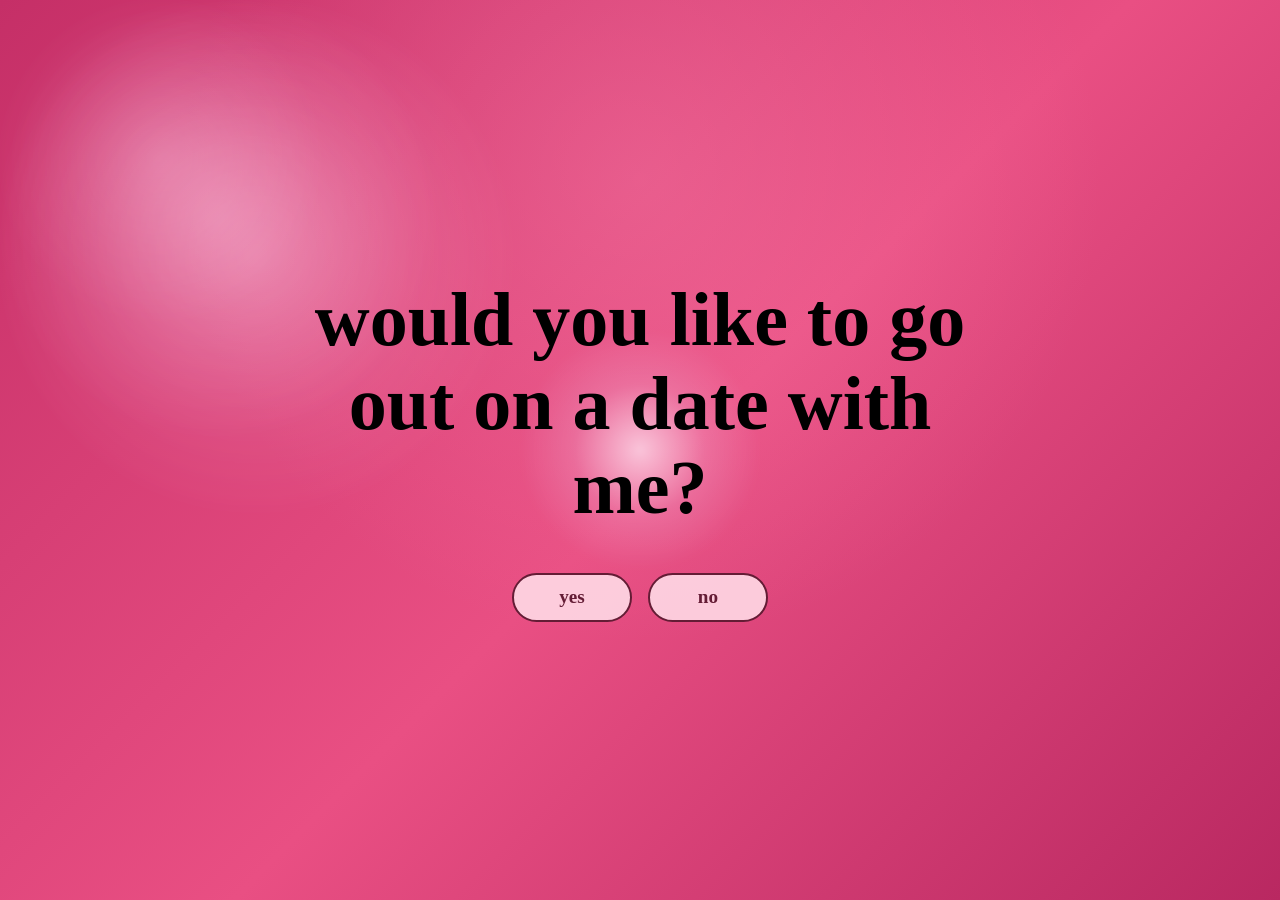
<file: index.html>
<!doctype html>
<html lang="en">
<head>
	<meta charset="UTF-8">
	<meta name="viewport" content="width=device-width, initial-scale=1.0">
	<title>For You</title>
	<link rel="stylesheet" href="style.css">
</head>
<body>
	<main class="backdrop" aria-label="A heartfelt message">
		<div class="ambient-light ambient-light-one" aria-hidden="true"></div>
		<div class="ambient-light ambient-light-two" aria-hidden="true"></div>
		<div class="ambient-light ambient-light-three" aria-hidden="true"></div>
		<div class="cursor-light" aria-hidden="true"></div>
		<section class="message-content" aria-labelledby="date-question">
			<div class="opener" aria-label="A message before the question">
				<p class="opener-phrase opener-phrase-one">To be honest, Laura, after our time chatting I think I have made up my mind...</p>
				<p class="opener-phrase opener-phrase-two">It's time to pop the important question...</p>
			</div>
			<h1 class="question-heading" id="date-question">would you like to go out on a date with me?</h1>
			<div class="response-buttons">
				<button class="response-button yes-button" type="button">yes</button>
				<button class="response-button no-button" type="button">no</button>
			</div>
			<div class="celebration-content" aria-live="polite" aria-hidden="true">
				<h2>YAY! 😄 When are you next available? 🤔</h2>
				<div class="calendar-panel">
					<div class="calendar-panel-header">
						<span class="calendar-mark" aria-hidden="true">🗓️</span>
						<div>
							<p class="calendar-eyebrow">Evan's Availability</p>
							<h3>Apple Calendar</h3>
						</div>
					</div>
					<p class="calendar-description">Check my latest availability in my calendar. Careful, add this to a new calendar and not an existing one. This includes my full schedule!</p>
					<a class="calendar-link" href="webcal://p150-caldav.icloud.com/published/2/MTY0NDk2Nzg2NTcxNjQ0OdVXMrZfIEB2-yx1dFpYgcP1D4BZ_om1D_nwK-EUt2OkyUcDt1VwB17s8T2apDo0gMHFSF5eNncAbE_H3FqfntA">Open in iCloud Calendar</a>
					<a class="form-link" href="https://docs.google.com/forms/d/e/1FAIpQLSd4xstos_Meol4sAE6BjQq0QpnoWXDBqmnANvfZgENpdrn5mg/viewform?usp=dialog" target="_blank" rel="noopener noreferrer">What day and time works for you?</a>
				</div>
			</div>
			<p class="no-response" aria-live="polite" aria-hidden="true">Okay, I understand. I must have gotten the wrong impression. Thank you for the time you spent on me.</p>
		</section>
	</main>

	<script src="scripts.js"></script>
</body>
</html>
</file>
<file: style.css>
:root {
	--pink-deep: #c52f67;
	--pink-mid: #e94f83;
	--pink-light: rgba(255, 190, 214, 0.38);
	--pink-glow: rgba(255, 224, 235, 0.74);
	--spotlight-soft: rgba(255, 182, 210, 0.14);
	--backdrop-highlight: rgba(255, 146, 183, 0.3);
	--backdrop-start: #c52f67;
	--backdrop-mid: #e94f83;
	--backdrop-end: #b92861;
	--spotlight-center: var(--pink-light);
	--pointer-x: 50vw;
	--pointer-y: 50vh;
}

* {
	box-sizing: border-box;
}

html,
body {
	min-height: 100%;
	margin: 0;
}

body {
	min-height: 100vh;
	overflow: hidden;
	background: var(--pink-deep);
	font-family: Georgia, 'Times New Roman', serif;
}

.backdrop {
	position: relative;
	min-height: 100vh;
	isolation: isolate;
	overflow: hidden;
	background:
		radial-gradient(circle at 50% 20%, var(--backdrop-highlight), transparent 48%),
		linear-gradient(135deg, var(--backdrop-start) 0%, var(--backdrop-mid) 52%, var(--backdrop-end) 100%);
	transition: background 900ms ease;
}

.backdrop.is-blue {
	--backdrop-highlight: rgba(168, 211, 238, 0.62);
	--backdrop-start: #b7dced;
	--backdrop-mid: #8fc5df;
	--backdrop-end: #72adca;
	--pink-light: rgba(40, 105, 142, 0.34);
	--pink-glow: rgba(71, 130, 163, 0.5);
	--spotlight-center: rgba(40, 105, 142, 0.34);
	--spotlight-soft: rgba(80, 135, 165, 0.16);
}

.backdrop.is-no-response {
	--backdrop-highlight: rgba(36, 74, 112, 0.55);
	--backdrop-start: #102d4d;
	--backdrop-mid: #173f68;
	--backdrop-end: #0b2039;
	--pink-glow: rgba(132, 190, 226, 0.45);
	--spotlight-center: rgba(111, 177, 215, 0.44);
	--spotlight-soft: rgba(91, 153, 193, 0.22);
}

.backdrop::after {
	position: absolute;
	inset: 0;
	z-index: 0;
	background: linear-gradient(135deg, #102d4d 0%, #173f68 52%, #0b2039 100%);
	content: '';
	opacity: 0;
	pointer-events: none;
}

.backdrop.is-no-response::after {
	animation: blue-fade 900ms ease-out forwards;
}

.message-content {
	position: relative;
	 z-index: 1;
	 display: flex;
	 min-height: 100vh;
	 align-items: center;
	 justify-content: center;
	 flex-direction: column;
	 gap: clamp(1.75rem, 4vw, 2.75rem);
	 padding: 2rem 1.25rem;
	 text-align: center;
}

.message-content h1 {
	 max-width: 45rem;
	 margin: 0;
	 color: #000;
	 font-family: Didot, 'Bodoni MT', 'Times New Roman', serif;
	 font-size: clamp(2.2rem, 6vw, 4.75rem);
	 font-weight: 700;
	 line-height: 1.1;
}

.question-heading,
.yes-button,
.no-button {
	transition: opacity 700ms ease, transform 700ms ease;
}

.message-content.celebrating .question-heading,
.message-content.celebrating .yes-button,
.message-content.celebrating .no-button {
	opacity: 0;
	transform: translateY(-1rem);
}

.message-content.celebrating .question-heading {
	animation: none !important;
	transform: translateY(-1rem) !important;
}

.message-content.celebrating .yes-button {
	pointer-events: none;
}

.message-content.no-response-state .question-heading,
.message-content.no-response-state .response-buttons {
	animation: none !important;
	opacity: 0 !important;
	transform: translateY(-1rem) !important;
	transition-delay: 300ms;
	pointer-events: none;
}

.response-buttons {
	 display: flex;
	 flex-wrap: wrap;
	 justify-content: center;
	 gap: 1rem;
}

.response-button {
	position: relative;
	 min-width: 7.5rem;
	 min-height: 3rem;
	 padding: 0.7rem 1.8rem;
	 border: 2px solid #641c35;
	 border-radius: 999px;
	 color: #641c35;
	 background: rgba(255, 218, 230, 0.9);
	 font: inherit;
	 font-size: 1.2rem;
	 font-weight: 700;
	 cursor: pointer;
	 transition: color 160ms ease, background-color 160ms ease, transform 160ms ease;
}

.yes-button {
	z-index: 2;
}

.celebration-content {
	position: absolute;
	width: min(100% - 2.5rem, 45rem);
	opacity: 0;
	transform: translateY(1rem) scale(0.96);
	transition: opacity 700ms ease, transform 700ms ease;
	pointer-events: none;
}

.message-content.celebrated .celebration-content {
	opacity: 1;
	transform: translateY(0) scale(1);
	pointer-events: auto;
}

.celebration-content h2 {
	margin: 0;
	color: #000;
	font-family: Didot, 'Bodoni MT', 'Times New Roman', serif;
	font-size: clamp(2rem, 5vw, 4rem);
	font-weight: 700;
	line-height: 1.1;
}

.no-response {
	position: absolute;
	width: min(100% - 2.5rem, 42rem);
	margin: 0;
	color: #d9e1e8;
	font-family: Didot, 'Bodoni MT', 'Times New Roman', serif;
	font-size: clamp(1.8rem, 4.5vw, 3.5rem);
	font-weight: 700;
	line-height: 1.2;
	text-align: center;
	opacity: 0;
	transform: translateY(1rem);
	transition: opacity 900ms ease, transform 900ms ease;
	pointer-events: none;
}

.message-content.no-response-state .no-response {
	opacity: 0;
	transform: translateY(1rem);
	transition-delay: 3400ms;
}

.message-content.no-response-state .no-response.is-visible {
	opacity: 1;
	transform: translateY(0);
	animation: no-response-reveal 900ms ease-out forwards;
	transition: none;
}

.opener {
	position: absolute;
	width: min(100% - 2.5rem, 45rem);
	text-align: center;
}

.opener-phrase {
	position: absolute;
	width: 100%;
	margin: 0;
	color: #000;
	font-family: Didot, 'Bodoni MT', 'Times New Roman', serif;
	font-size: clamp(1.8rem, 5vw, 3.8rem);
	font-weight: 700;
	line-height: 1.15;
	opacity: 0;
	transform: translateY(1.5rem);
	animation: opener-phrase 3800ms ease-in-out both;
}

.opener-phrase-one {
	animation-delay: 3000ms;
}

.opener-phrase-two {
	animation-delay: 7600ms;
}

.question-heading,
.response-buttons {
	opacity: 0;
	animation: question-reveal 900ms ease-out 12200ms forwards;
}

.calendar-panel {
	width: min(100%, 25rem);
	margin: 1.75rem auto 0;
	padding: 1.25rem;
	border: 1px solid rgba(100, 28, 53, 0.2);
	border-radius: 1.25rem;
	color: #641c35;
	background: rgba(255, 232, 240, 0.78);
	box-shadow: 0 1rem 2.5rem rgba(100, 28, 53, 0.12);
	text-align: left;
}

.calendar-panel-header {
	display: flex;
	align-items: center;
	gap: 0.8rem;
}

.calendar-mark {
	display: grid;
	width: 2.75rem;
	height: 2.75rem;
	place-items: center;
	border-radius: 0.8rem;
	font-family: sans-serif;
	font-size: 1.35rem;
	background: #fff7fa;
}

.calendar-eyebrow {
	margin: 0 0 0.15rem;
	font-family: sans-serif;
	font-size: 0.7rem;
	font-weight: 700;
	letter-spacing: 0.08em;
	text-transform: uppercase;
	opacity: 0.68;
}

.calendar-panel h3 {
	margin: 0;
	font-family: sans-serif;
	font-size: 1.1rem;
}

.calendar-description {
	margin: 1rem 0;
	font-size: 0.98rem;
	line-height: 1.45;
}

.calendar-link {
	display: inline-flex;
	align-items: center;
	justify-content: center;
	width: 100%;
	min-height: 2.9rem;
	padding: 0.7rem 1rem;
	border-radius: 999px;
	color: #fff7fa;
	background: #641c35;
	font-family: sans-serif;
	font-size: 0.92rem;
	font-weight: 700;
	text-decoration: none;
	transition: background-color 160ms ease, transform 160ms ease;
}

.calendar-link:hover,
.calendar-link:focus-visible {
	background: #822848;
	transform: translateY(-2px);
}

.calendar-link:focus-visible {
	outline: 3px solid rgba(100, 28, 53, 0.4);
	outline-offset: 3px;
}

.form-link {
	display: inline-flex;
	align-items: center;
	justify-content: center;
	width: 100%;
	min-height: 2.9rem;
	margin-top: 0.75rem;
	padding: 0.7rem 1rem;
	border: 2px solid #641c35;
	border-radius: 999px;
	color: #641c35;
	font-family: sans-serif;
	font-size: 0.92rem;
	font-weight: 700;
	line-height: 1.2;
	text-align: center;
	text-decoration: none;
	transition: color 160ms ease, background-color 160ms ease, transform 160ms ease;
}

.form-link:hover,
.form-link:focus-visible {
	color: #fff7fa;
	background: #641c35;
	transform: translateY(-2px);
}

.form-link:focus-visible {
	outline: 3px solid rgba(100, 28, 53, 0.4);
	outline-offset: 3px;
}

.emoji-particle {
	position: absolute;
	left: 50%;
	bottom: 50%;
	z-index: 3;
	font-family: sans-serif;
	font-size: clamp(1.4rem, 5vw, 2.4rem);
	line-height: 1;
	pointer-events: none;
	transform: translate(-50%, 50%);
	animation: emoji-explode var(--particle-duration) cubic-bezier(0.16, 1, 0.3, 1) forwards;
	animation-delay: var(--particle-delay);
}

.surprise-particle {
	font-size: clamp(2rem, 8vw, 4rem);
	animation: surprise-expand 2200ms ease-out forwards;
}

.response-button:hover,
.response-button:focus-visible {
	 color: #fff4f7;
	 background: #641c35;
	 transform: translateY(-2px);
}

.response-button:focus-visible {
	 outline: 3px solid rgba(255, 244, 247, 0.9);
	 outline-offset: 4px;
}

.backdrop::before {
	position: absolute;
	inset: 0;
	z-index: -1;
	pointer-events: none;
	content: '';
}

.backdrop::before {
	opacity: 0.22;
	background-image: radial-gradient(rgba(255, 255, 255, 0.42) 0.7px, transparent 0.7px);
	background-size: 18px 18px;
	mix-blend-mode: soft-light;
}

.ambient-light,
.cursor-light {
	position: absolute;
	border-radius: 50%;
	pointer-events: none;
	mix-blend-mode: screen;
	filter: blur(2px);
}

.ambient-light {
	width: clamp(18rem, 34vw, 34rem);
	aspect-ratio: 1;
	background: radial-gradient(circle, var(--spotlight-center) 0%, var(--spotlight-soft) 42%, transparent 72%);
	opacity: 0.82;
}

.ambient-light-one {
	top: 0;
	left: 0;
	animation: drift-one var(--ambient-duration, 17s) ease-in-out infinite;
}

.ambient-light-two {
	top: 0;
	left: 0;
	width: clamp(20rem, 40vw, 40rem);
	animation: drift-two var(--ambient-duration, 21s) ease-in-out infinite;
}

.ambient-light-three {
	top: 0;
	left: 0;
	width: clamp(13rem, 25vw, 25rem);
	opacity: 0.6;
	animation: drift-three var(--ambient-duration, 15s) ease-in-out infinite;
}

.cursor-light {
	top: var(--pointer-y);
	left: var(--pointer-x);
	width: clamp(11rem, 19vw, 19rem);
	aspect-ratio: 1;
	background: radial-gradient(circle, var(--pink-glow) 0%, rgba(91, 151, 181, 0.24) 38%, transparent 70%);
	transform: translate(-50%, -50%);
	transition: top 240ms ease-out, left 240ms ease-out;
}

@keyframes drift-one {
	0% { transform: translate(-125%, -10vh) scale(0.65); }
	35% { transform: translate(22vw, 16vh) scale(1.25); }
	70% { transform: translate(68vw, 58vh) scale(0.78); }
	100% { transform: translate(125vw, 112vh) scale(1.15); }
}

@keyframes drift-two {
	0% { transform: translate(125vw, 82vh) scale(0.7); }
	32% { transform: translate(72vw, 20vh) scale(1.3); }
	68% { transform: translate(14vw, 48vh) scale(0.82); }
	100% { transform: translate(-125%, -22vh) scale(1.18); }
}

@keyframes drift-three {
	0% { transform: translate(18vw, 125vh) scale(0.72); }
	36% { transform: translate(68vw, 64vh) scale(1.35); }
	72% { transform: translate(36vw, 4vh) scale(0.8); }
	100% { transform: translate(-42vw, -125vh) scale(1.2); }
}

@keyframes opener-phrase {
	0% {
		opacity: 0;
		transform: translateY(1.5rem);
	}
	18%, 81.16% {
		opacity: 1;
		transform: translateY(0);
	}
	100% {
		opacity: 0;
		transform: translateY(-1.5rem);
	}
}

@keyframes question-reveal {
	from {
		opacity: 0;
		transform: translateY(1rem);
	}
	to {
		opacity: 1;
		transform: translateY(0);
	}
}

@keyframes no-response-reveal {
	from {
		opacity: 0;
		transform: translateY(1rem);
	}
	to {
		opacity: 1;
		transform: translateY(0);
	}
}

@keyframes blue-fade {
	from { opacity: 0; }
	to { opacity: 1; }
}

@keyframes emoji-explode {
	0% {
		opacity: 0;
		transform: translate(-50%, 50%) scale(0.15) rotate(0deg);
	}
	12% {
		opacity: 1;
		transform: translate(-50%, 50%) scale(1.35) rotate(calc(var(--particle-rotation) * -0.25));
	}
	28% {
		transform: translate(calc(-50% + var(--particle-x) * 0.45), calc(50% + var(--particle-y) * 0.45)) scale(1) rotate(calc(var(--particle-rotation) * 0.3));
	}
	100% {
		opacity: 0;
		transform: translate(calc(-50% + var(--particle-x)), calc(50% + var(--particle-y))) scale(1) rotate(var(--particle-rotation));
	}
}

@keyframes surprise-expand {
	0% {
		opacity: 0;
		transform: translate(-50%, 50%) scale(0.25);
	}
	18% {
		opacity: 1;
		transform: translate(-50%, 50%) scale(1.15);
	}
	55% {
		opacity: 0.82;
		transform: translate(-50%, 50%) scale(1.8);
	}
	100% {
		opacity: 0;
		transform: translate(-50%, 50%) scale(2.7);
	}
}

@media (prefers-reduced-motion: reduce) {
	.ambient-light {
		animation: none;
	}

	.question-heading,
	.yes-button,
	.no-button,
	.celebration-content,
	.emoji-particle,
	.surprise-particle {
		animation: none;
		transition: none;
	}

	.cursor-light {
		transition: none;
	}

	.opener {
		display: none;
	}

	.question-heading,
	.response-buttons {
		opacity: 1;
		animation: none;
	}
}

@media (max-width: 420px) {
	.message-content {
		padding-right: 1rem;
		padding-left: 1rem;
	}

	.response-buttons {
		width: min(100%, 15rem);
	}

	.response-button {
		width: 100%;
	}
}
</file>
<file: Styles/style.css>
:root {
	--pink-deep: #c52f67;
	--pink-mid: #e94f83;
	--pink-light: rgba(255, 190, 214, 0.38);
	--pink-glow: rgba(255, 224, 235, 0.74);
	--spotlight-soft: rgba(255, 182, 210, 0.14);
	--backdrop-highlight: rgba(255, 146, 183, 0.3);
	--backdrop-start: #c52f67;
	--backdrop-mid: #e94f83;
	--backdrop-end: #b92861;
	--spotlight-center: var(--pink-light);
	--pointer-x: 50vw;
	--pointer-y: 50vh;
}

* {
	box-sizing: border-box;
}

html,
body {
	min-height: 100%;
	margin: 0;
}

body {
	min-height: 100vh;
	overflow: hidden;
	background: var(--pink-deep);
	font-family: Georgia, 'Times New Roman', serif;
}

.backdrop {
	position: relative;
	min-height: 100vh;
	isolation: isolate;
	overflow: hidden;
	background:
		radial-gradient(circle at 50% 20%, var(--backdrop-highlight), transparent 48%),
		linear-gradient(135deg, var(--backdrop-start) 0%, var(--backdrop-mid) 52%, var(--backdrop-end) 100%);
	transition: background 900ms ease;
}

.backdrop.is-blue {
	--backdrop-highlight: rgba(168, 211, 238, 0.62);
	--backdrop-start: #b7dced;
	--backdrop-mid: #8fc5df;
	--backdrop-end: #72adca;
	--pink-light: rgba(40, 105, 142, 0.34);
	--pink-glow: rgba(71, 130, 163, 0.5);
	--spotlight-center: rgba(40, 105, 142, 0.34);
	--spotlight-soft: rgba(80, 135, 165, 0.16);
}

.backdrop.is-no-response {
	--backdrop-highlight: rgba(36, 74, 112, 0.55);
	--backdrop-start: #102d4d;
	--backdrop-mid: #173f68;
	--backdrop-end: #0b2039;
	--pink-glow: rgba(132, 190, 226, 0.45);
	--spotlight-center: rgba(111, 177, 215, 0.44);
	--spotlight-soft: rgba(91, 153, 193, 0.22);
}

.backdrop::after {
	position: absolute;
	inset: 0;
	z-index: 0;
	background: linear-gradient(135deg, #102d4d 0%, #173f68 52%, #0b2039 100%);
	content: '';
	opacity: 0;
	pointer-events: none;
}

.backdrop.is-no-response::after {
	animation: blue-fade 900ms ease-out forwards;
}

.message-content {
	position: relative;
	 z-index: 1;
	 display: flex;
	 min-height: 100vh;
	 align-items: center;
	 justify-content: center;
	 flex-direction: column;
	 gap: clamp(1.75rem, 4vw, 2.75rem);
	 padding: 2rem 1.25rem;
	 text-align: center;
}

.message-content h1 {
	 max-width: 45rem;
	 margin: 0;
	 color: #000;
	 font-family: Didot, 'Bodoni MT', 'Times New Roman', serif;
	 font-size: clamp(2.2rem, 6vw, 4.75rem);
	 font-weight: 700;
	 line-height: 1.1;
}

.question-heading,
.yes-button,
.no-button {
	transition: opacity 700ms ease, transform 700ms ease;
}

.message-content.celebrating .question-heading,
.message-content.celebrating .yes-button,
.message-content.celebrating .no-button {
	opacity: 0;
	transform: translateY(-1rem);
}

.message-content.celebrating .question-heading {
	animation: none !important;
	transform: translateY(-1rem) !important;
}

.message-content.celebrating .yes-button {
	pointer-events: none;
}

.message-content.no-response-state .question-heading,
.message-content.no-response-state .response-buttons {
	animation: none !important;
	opacity: 0 !important;
	transform: translateY(-1rem) !important;
	transition-delay: 300ms;
	pointer-events: none;
}

.response-buttons {
	 display: flex;
	 flex-wrap: wrap;
	 justify-content: center;
	 gap: 1rem;
}

.response-button {
	position: relative;
	 min-width: 7.5rem;
	 min-height: 3rem;
	 padding: 0.7rem 1.8rem;
	 border: 2px solid #641c35;
	 border-radius: 999px;
	 color: #641c35;
	 background: rgba(255, 218, 230, 0.9);
	 font: inherit;
	 font-size: 1.2rem;
	 font-weight: 700;
	 cursor: pointer;
	 transition: color 160ms ease, background-color 160ms ease, transform 160ms ease;
}

.yes-button {
	z-index: 2;
}

.celebration-content {
	position: absolute;
	width: min(100% - 2.5rem, 45rem);
	opacity: 0;
	transform: translateY(1rem) scale(0.96);
	transition: opacity 700ms ease, transform 700ms ease;
	pointer-events: none;
}

.message-content.celebrated .celebration-content {
	opacity: 1;
	transform: translateY(0) scale(1);
	pointer-events: auto;
}

.celebration-content h2 {
	margin: 0;
	color: #000;
	font-family: Didot, 'Bodoni MT', 'Times New Roman', serif;
	font-size: clamp(2rem, 5vw, 4rem);
	font-weight: 700;
	line-height: 1.1;
}

.no-response {
	position: absolute;
	width: min(100% - 2.5rem, 42rem);
	margin: 0;
	color: #d9e1e8;
	font-family: Didot, 'Bodoni MT', 'Times New Roman', serif;
	font-size: clamp(1.8rem, 4.5vw, 3.5rem);
	font-weight: 700;
	line-height: 1.2;
	text-align: center;
	opacity: 0;
	transform: translateY(1rem);
	transition: opacity 900ms ease, transform 900ms ease;
	pointer-events: none;
}

.message-content.no-response-state .no-response {
	opacity: 0;
	transform: translateY(1rem);
	transition-delay: 3400ms;
}

.message-content.no-response-state .no-response.is-visible {
	opacity: 1;
	transform: translateY(0);
	animation: no-response-reveal 900ms ease-out forwards;
	transition: none;
}

.opener {
	position: absolute;
	width: min(100% - 2.5rem, 45rem);
	text-align: center;
}

.opener-phrase {
	position: absolute;
	width: 100%;
	margin: 0;
	color: #000;
	font-family: Didot, 'Bodoni MT', 'Times New Roman', serif;
	font-size: clamp(1.8rem, 5vw, 3.8rem);
	font-weight: 700;
	line-height: 1.15;
	opacity: 0;
	transform: translateY(1.5rem);
	animation: opener-phrase 3800ms ease-in-out both;
}

.opener-phrase-one {
	animation-delay: 3000ms;
}

.opener-phrase-two {
	animation-delay: 7600ms;
}

.question-heading,
.response-buttons {
	opacity: 0;
	animation: question-reveal 900ms ease-out 12200ms forwards;
}

.calendar-panel {
	width: min(100%, 25rem);
	margin: 1.75rem auto 0;
	padding: 1.25rem;
	border: 1px solid rgba(100, 28, 53, 0.2);
	border-radius: 1.25rem;
	color: #641c35;
	background: rgba(255, 232, 240, 0.78);
	box-shadow: 0 1rem 2.5rem rgba(100, 28, 53, 0.12);
	text-align: left;
}

.calendar-panel-header {
	display: flex;
	align-items: center;
	gap: 0.8rem;
}

.calendar-mark {
	display: grid;
	width: 2.75rem;
	height: 2.75rem;
	place-items: center;
	border-radius: 0.8rem;
	font-family: sans-serif;
	font-size: 1.35rem;
	background: #fff7fa;
}

.calendar-eyebrow {
	margin: 0 0 0.15rem;
	font-family: sans-serif;
	font-size: 0.7rem;
	font-weight: 700;
	letter-spacing: 0.08em;
	text-transform: uppercase;
	opacity: 0.68;
}

.calendar-panel h3 {
	margin: 0;
	font-family: sans-serif;
	font-size: 1.1rem;
}

.calendar-description {
	margin: 1rem 0;
	font-size: 0.98rem;
	line-height: 1.45;
}

.calendar-link {
	display: inline-flex;
	align-items: center;
	justify-content: center;
	width: 100%;
	min-height: 2.9rem;
	padding: 0.7rem 1rem;
	border-radius: 999px;
	color: #fff7fa;
	background: #641c35;
	font-family: sans-serif;
	font-size: 0.92rem;
	font-weight: 700;
	text-decoration: none;
	transition: background-color 160ms ease, transform 160ms ease;
}

.calendar-link:hover,
.calendar-link:focus-visible {
	background: #822848;
	transform: translateY(-2px);
}

.calendar-link:focus-visible {
	outline: 3px solid rgba(100, 28, 53, 0.4);
	outline-offset: 3px;
}

.form-link {
	display: inline-flex;
	align-items: center;
	justify-content: center;
	width: 100%;
	min-height: 2.9rem;
	margin-top: 0.75rem;
	padding: 0.7rem 1rem;
	border: 2px solid #641c35;
	border-radius: 999px;
	color: #641c35;
	font-family: sans-serif;
	font-size: 0.92rem;
	font-weight: 700;
	line-height: 1.2;
	text-align: center;
	text-decoration: none;
	transition: color 160ms ease, background-color 160ms ease, transform 160ms ease;
}

.form-link:hover,
.form-link:focus-visible {
	color: #fff7fa;
	background: #641c35;
	transform: translateY(-2px);
}

.form-link:focus-visible {
	outline: 3px solid rgba(100, 28, 53, 0.4);
	outline-offset: 3px;
}

.emoji-particle {
	position: absolute;
	left: 50%;
	bottom: 50%;
	z-index: 3;
	font-family: sans-serif;
	font-size: clamp(1.4rem, 5vw, 2.4rem);
	line-height: 1;
	pointer-events: none;
	transform: translate(-50%, 50%);
	animation: emoji-explode var(--particle-duration) cubic-bezier(0.16, 1, 0.3, 1) forwards;
	animation-delay: var(--particle-delay);
}

.surprise-particle {
	font-size: clamp(2rem, 8vw, 4rem);
	animation: surprise-expand 2200ms ease-out forwards;
}

.response-button:hover,
.response-button:focus-visible {
	 color: #fff4f7;
	 background: #641c35;
	 transform: translateY(-2px);
}

.response-button:focus-visible {
	 outline: 3px solid rgba(255, 244, 247, 0.9);
	 outline-offset: 4px;
}

.backdrop::before {
	position: absolute;
	inset: 0;
	z-index: -1;
	pointer-events: none;
	content: '';
}

.backdrop::before {
	opacity: 0.22;
	background-image: radial-gradient(rgba(255, 255, 255, 0.42) 0.7px, transparent 0.7px);
	background-size: 18px 18px;
	mix-blend-mode: soft-light;
}

.ambient-light,
.cursor-light {
	position: absolute;
	border-radius: 50%;
	pointer-events: none;
	mix-blend-mode: screen;
	filter: blur(2px);
}

.ambient-light {
	width: clamp(18rem, 34vw, 34rem);
	aspect-ratio: 1;
	background: radial-gradient(circle, var(--spotlight-center) 0%, var(--spotlight-soft) 42%, transparent 72%);
	opacity: 0.82;
}

.ambient-light-one {
	top: 0;
	left: 0;
	animation: drift-one var(--ambient-duration, 17s) ease-in-out infinite;
}

.ambient-light-two {
	top: 0;
	left: 0;
	width: clamp(20rem, 40vw, 40rem);
	animation: drift-two var(--ambient-duration, 21s) ease-in-out infinite;
}

.ambient-light-three {
	top: 0;
	left: 0;
	width: clamp(13rem, 25vw, 25rem);
	opacity: 0.6;
	animation: drift-three var(--ambient-duration, 15s) ease-in-out infinite;
}

.cursor-light {
	top: var(--pointer-y);
	left: var(--pointer-x);
	width: clamp(11rem, 19vw, 19rem);
	aspect-ratio: 1;
	background: radial-gradient(circle, var(--pink-glow) 0%, rgba(91, 151, 181, 0.24) 38%, transparent 70%);
	transform: translate(-50%, -50%);
	transition: top 240ms ease-out, left 240ms ease-out;
}

@keyframes drift-one {
	0% { transform: translate(-125%, -10vh) scale(0.65); }
	35% { transform: translate(22vw, 16vh) scale(1.25); }
	70% { transform: translate(68vw, 58vh) scale(0.78); }
	100% { transform: translate(125vw, 112vh) scale(1.15); }
}

@keyframes drift-two {
	0% { transform: translate(125vw, 82vh) scale(0.7); }
	32% { transform: translate(72vw, 20vh) scale(1.3); }
	68% { transform: translate(14vw, 48vh) scale(0.82); }
	100% { transform: translate(-125%, -22vh) scale(1.18); }
}

@keyframes drift-three {
	0% { transform: translate(18vw, 125vh) scale(0.72); }
	36% { transform: translate(68vw, 64vh) scale(1.35); }
	72% { transform: translate(36vw, 4vh) scale(0.8); }
	100% { transform: translate(-42vw, -125vh) scale(1.2); }
}

@keyframes opener-phrase {
	0% {
		opacity: 0;
		transform: translateY(1.5rem);
	}
	18%, 81.16% {
		opacity: 1;
		transform: translateY(0);
	}
	100% {
		opacity: 0;
		transform: translateY(-1.5rem);
	}
}

@keyframes question-reveal {
	from {
		opacity: 0;
		transform: translateY(1rem);
	}
	to {
		opacity: 1;
		transform: translateY(0);
	}
}

@keyframes no-response-reveal {
	from {
		opacity: 0;
		transform: translateY(1rem);
	}
	to {
		opacity: 1;
		transform: translateY(0);
	}
}

@keyframes blue-fade {
	from { opacity: 0; }
	to { opacity: 1; }
}

@keyframes emoji-explode {
	0% {
		opacity: 0;
		transform: translate(-50%, 50%) scale(0.15) rotate(0deg);
	}
	12% {
		opacity: 1;
		transform: translate(-50%, 50%) scale(1.35) rotate(calc(var(--particle-rotation) * -0.25));
	}
	28% {
		transform: translate(calc(-50% + var(--particle-x) * 0.45), calc(50% + var(--particle-y) * 0.45)) scale(1) rotate(calc(var(--particle-rotation) * 0.3));
	}
	100% {
		opacity: 0;
		transform: translate(calc(-50% + var(--particle-x)), calc(50% + var(--particle-y))) scale(1) rotate(var(--particle-rotation));
	}
}

@keyframes surprise-expand {
	0% {
		opacity: 0;
		transform: translate(-50%, 50%) scale(0.25);
	}
	18% {
		opacity: 1;
		transform: translate(-50%, 50%) scale(1.15);
	}
	55% {
		opacity: 0.82;
		transform: translate(-50%, 50%) scale(1.8);
	}
	100% {
		opacity: 0;
		transform: translate(-50%, 50%) scale(2.7);
	}
}

@media (prefers-reduced-motion: reduce) {
	.ambient-light {
		animation: none;
	}

	.question-heading,
	.yes-button,
	.no-button,
	.celebration-content,
	.emoji-particle,
	.surprise-particle {
		animation: none;
		transition: none;
	}

	.cursor-light {
		transition: none;
	}

	.opener {
		display: none;
	}

	.question-heading,
	.response-buttons {
		opacity: 1;
		animation: none;
	}
}

@media (max-width: 420px) {
	.message-content {
		padding-right: 1rem;
		padding-left: 1rem;
	}

	.response-buttons {
		width: min(100%, 15rem);
	}

	.response-button {
		width: 100%;
	}
}
</file>
